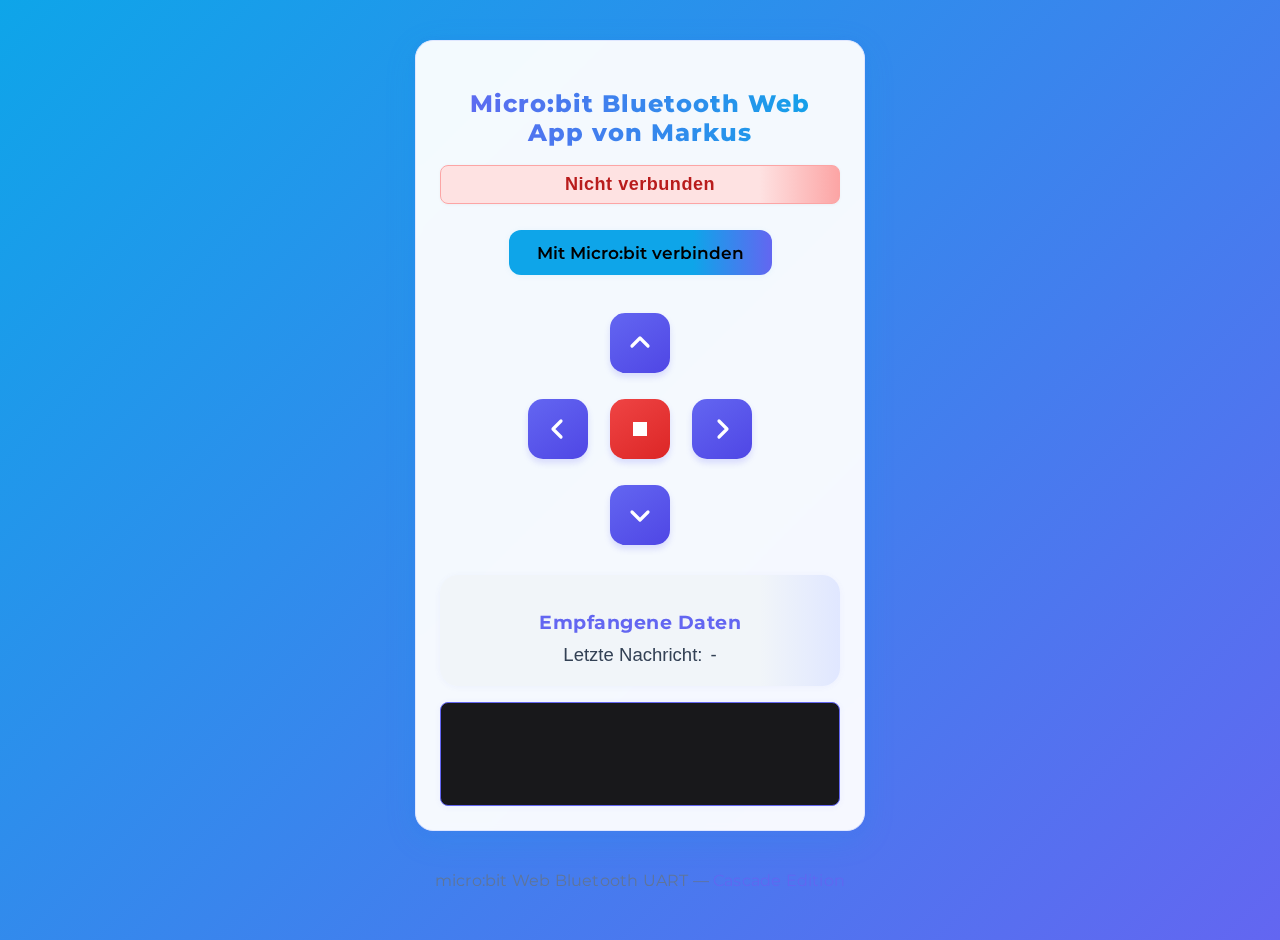
<file: index.html>
<!DOCTYPE html>
<html lang="de">
<head>
    <meta charset="UTF-8">
    <meta name="viewport" content="width=device-width, initial-scale=1.0">
    <title>Micro:bit Bluetooth Web App</title>
    <link rel="stylesheet" href="style.css">
    <!-- Google Fonts for Modern Look -->
    <link href="https://fonts.googleapis.com/css2?family=Fira+Mono:wght@400;500&family=Montserrat:wght@700;800&display=swap" rel="stylesheet">
</head>
<body>
    <div class="container">
        <h1 class="title-gradient">Micro:bit Bluetooth Web App <span class="subtitle-markus">von Markus</span></h1>
        <div id="status" class="status disconnected">Nicht verbunden</div>
        <button id="connectBtn" class="btn primary">Mit Micro:bit verbinden</button>
        <div class="controls">
            <div class="button-cross">
                <button id="sendUp" class="btn direction-btn up" aria-label="Hoch">
                  <svg width="28" height="28" viewBox="0 0 28 28" fill="none" xmlns="http://www.w3.org/2000/svg">
                    <polyline points="6,17 14,9 22,17" stroke="white" stroke-width="3.2" stroke-linecap="round" stroke-linejoin="round" fill="none"/>
                  </svg>
                </button>
                <div class="middle-row">
                    <button id="sendLeft" class="btn direction-btn left" aria-label="Links">
                      <svg width="28" height="28" viewBox="0 0 28 28" fill="none" xmlns="http://www.w3.org/2000/svg">
                        <polyline points="17,6 9,14 17,22" stroke="white" stroke-width="3.2" stroke-linecap="round" stroke-linejoin="round" fill="none"/>
                      </svg>
                    </button>
                    <button id="sendStop" class="btn direction-btn stop" aria-label="Stopp">
                      <svg width="22" height="22" viewBox="0 0 22 22" fill="none" xmlns="http://www.w3.org/2000/svg">
                        <rect x="4" y="4" width="14" height="14" rx="0" fill="white"/>
                      </svg>
                    </button>
                    <button id="sendRight" class="btn direction-btn right" aria-label="Rechts">
                      <svg width="28" height="28" viewBox="0 0 28 28" fill="none" xmlns="http://www.w3.org/2000/svg">
                        <polyline points="11,6 19,14 11,22" stroke="white" stroke-width="3.2" stroke-linecap="round" stroke-linejoin="round" fill="none"/>
                      </svg>
                    </button>
                </div>
                <button id="sendDown" class="btn direction-btn down" aria-label="Runter">
                  <svg width="28" height="28" viewBox="0 0 28 28" fill="none" xmlns="http://www.w3.org/2000/svg">
                    <polyline points="6,11 14,19 22,11" stroke="white" stroke-width="3.2" stroke-linecap="round" stroke-linejoin="round" fill="none"/>
                  </svg>
                </button>
            </div>
        </div>
        <div class="data-section">
            <h2 style="font-family:'Montserrat',Arial,sans-serif;font-size:1.18rem;color:#6366f1;margin-bottom:10px;letter-spacing:0.5px;">Empfangene Daten</h2>
            <div class="data-field">
                <label style="font-weight:500;">Letzte Nachricht:</label>
                <span id="receivedData">-</span>
            </div>
        </div>
        <div id="debugInfo" style="margin-top: 1em;"></div>
    </div>
    <footer style="margin-top:32px;text-align:center;color:#64748b;font-size:0.98em;opacity:0.85;letter-spacing:0.2px;">
        <span style="font-family:'Montserrat',Arial,sans-serif;">micro:bit Web Bluetooth UART &mdash; <span style="color:#6366f1;">Cascade Edition</span></span>
    </footer>
    <script src="app.js"></script>
</body>
</html>
</file>
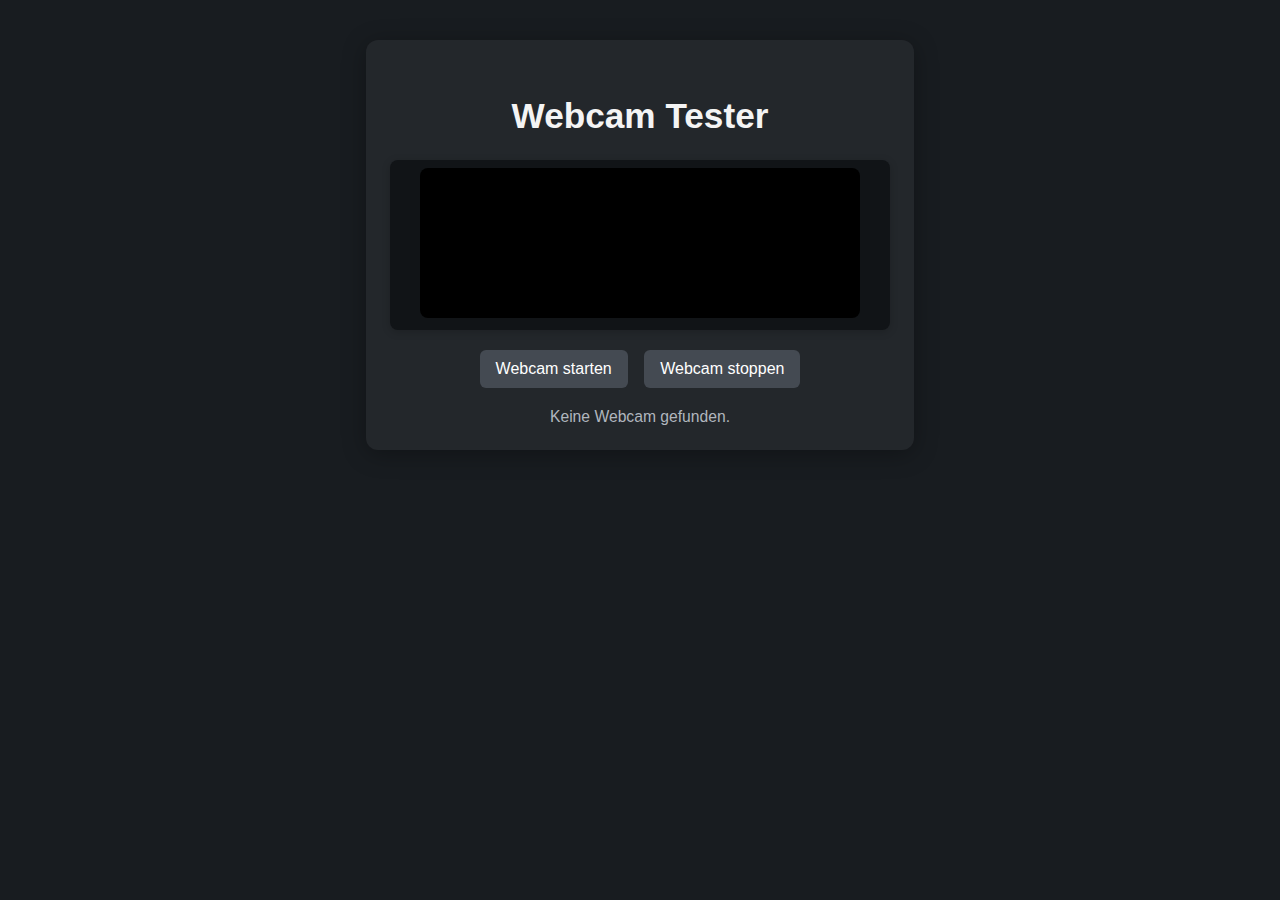
<file: webcam/index.html>
<!DOCTYPE html>
<html lang="de">
<head>
    <meta charset="UTF-8">
    <meta name="viewport" content="width=device-width, initial-scale=1.0">
    <title>Webcam Tester</title>
    <link rel="stylesheet" href="style.css">
</head>
<body>
    <div class="container">
        <h1>Webcam Tester</h1>
        <div class="video-container">
            <video id="webcam" autoplay playsinline></video>
        </div>
        <div class="controls">
            <button id="startBtn">Webcam starten</button>
            <button id="stopBtn" disabled>Webcam stoppen</button>
            <div id="deviceInfoHint" class="hint">Gerätenamen werden erst nach Freigabe der Webcam angezeigt.</div>
            <select id="deviceSelect"></select>
        </div>
        <div id="info"></div>
    </div>
    <script src="script.js"></script>
</body>
</html>
</file>
<file: style.css>
body {
    font-family: 'Segoe UI', Arial, sans-serif;
    background: linear-gradient(135deg, #0ea5e9 0%, #6366f1 100%);
    animation: gradientBG 12s ease-in-out infinite alternate;
    min-height: 100vh;
    margin: 0;
}
@keyframes gradientBG {
    0% { background-position: 0% 50%; }
    100% { background-position: 100% 50%; }
}
.container {
    max-width: 400px;
    margin: 40px auto;
    background: rgba(255,255,255,0.95);
    backdrop-filter: blur(3px);
    border: 1.5px solid #e0e7ff;
    border-radius: 18px;
    box-shadow: 0 8px 32px rgba(14,165,233,0.14), 0 1.5px 10px rgba(99,102,241,0.12);
    padding: 32px 24px 24px 24px;
    text-align: center;
    transition: box-shadow 0.3s;
}
.container:hover {
    box-shadow: 0 12px 40px rgba(99,102,241,0.18), 0 2px 16px rgba(14,165,233,0.10);
}
h1 {
    font-family: 'Montserrat', 'Segoe UI', Arial, sans-serif;
    letter-spacing: 1px;
    font-weight: 800;
    font-size: 2.1rem;
    background: linear-gradient(90deg, #6366f1, #0ea5e9);
    color: transparent;
    background-clip: text;
    -webkit-background-clip: text;
    margin-bottom: 18px;
}
.title-gradient {
    background: linear-gradient(90deg, #6366f1 0%, #0ea5e9 100%);
    color: transparent;
    background-clip: text;
    -webkit-background-clip: text;
    font-family: 'Montserrat', 'Segoe UI', Arial, sans-serif;
    font-weight: 800;
    font-size: 1.5rem;
    letter-spacing: 1px;
    margin-bottom: 18px;
    display: inline-block;
}
.subtitle-markus {
    color: inherit;
    background: none;
    font-family: inherit;
    font-weight: inherit;
    font-size: inherit;
    letter-spacing: inherit;
    -webkit-background-clip: inherit;
    background-clip: inherit;
}
.status {
    margin-bottom: 18px;
    padding: 8px 0;
    border-radius: 8px;
    font-weight: bold;
    box-shadow: 0 0.5px 3px rgba(0,0,0,0.04);
    font-size: 1.13rem;
    letter-spacing: 0.5px;
}
.status.disconnected {
    background: linear-gradient(90deg, #fee2e2 80%, #fca5a5 100%);
    color: #b91c1c;
    border: 1px solid #fca5a5;
}
.status.connected {
    background: linear-gradient(90deg, #bbf7d0 80%, #4ade80 100%);
    color: #166534;
    border: 1px solid #4ade80;
}
.btn {
    font-family: 'Montserrat', 'Segoe UI', Arial, sans-serif;
    font-weight: 600;
    border: none;
    border-radius: 12px;
    padding: 12px 28px;
    margin: 8px 6px;
    font-size: 1.08rem;
    cursor: pointer;
    box-shadow: 0 1px 6px rgba(14,165,233,0.07);
    background: linear-gradient(90deg, #6366f1 70%, #0ea5e9 100%);
    transition: transform 0.18s, box-shadow 0.18s, background 0.22s;
}
.btn.primary {
    background: linear-gradient(90deg, #0ea5e9 70%, #6366f1 100%);
}
.btn:hover:not(:disabled) {
    transform: translateY(-2px) scale(1.04);
    box-shadow: 0 4px 20px rgba(99,102,241,0.17);
    background: linear-gradient(90deg, #818cf8 70%, #38bdf8 100%);
}
.btn:active:not(:disabled) {
    transform: scale(0.98);
}
.btn:disabled {
    background: #cbd5e1;
    cursor: not-allowed;
}
.controls {
    margin: 22px 0 18px 0;
}
.data-section {
    background: linear-gradient(90deg, #f1f5f9 80%, #e0e7ff 100%);
    border-radius: 18px;
    box-shadow: 0 1px 6px rgba(99,102,241,0.06);
    padding: 20px 16px;
    margin-top: 22px;
}
.data-field {
    display: flex;
    justify-content: center;
    align-items: center;
    gap: 8px;
    font-size: 1.16rem;
    color: #334155;
}
.button-cross {
    display: flex;
    flex-direction: column;
    align-items: center;
    gap: 10px;
    max-width: 300px;
    margin: 0 auto;
}
.button-cross .middle-row {
    display: flex;
    gap: 10px;
    align-items: center;
}
.direction-btn {
    font-size: 24px;
    font-weight: bold;
    padding: 15px;
    width: 60px;
    height: 60px;
    border-radius: 15px;
    background: linear-gradient(145deg, #6366f1, #4f46e5);
    color: white;
    border: none;
    box-shadow: 0 4px 6px rgba(99, 102, 241, 0.2);
    transition: transform 0.2s, box-shadow 0.2s;
    display: flex;
    justify-content: center;
    align-items: center;
}
.direction-btn:hover {
    transform: translateY(-2px);
    box-shadow: 0 6px 8px rgba(99, 102, 241, 0.3);
}
.direction-btn:active {
    transform: translateY(1px);
    box-shadow: 0 2px 4px rgba(99, 102, 241, 0.2);
}
.direction-btn.stop {
    background: linear-gradient(145deg, #ef4444, #dc2626);
}
.direction-btn.stop:hover {
    background: linear-gradient(145deg, #f87171, #f59e42);
}
.number-btn {
    font-size: 24px;
    font-weight: bold;
    padding: 20px;
    border-radius: 15px;
    background: linear-gradient(145deg, #6366f1, #4f46e5);
    color: white;
    border: none;
    box-shadow: 0 4px 6px rgba(99, 102, 241, 0.2);
    transition: transform 0.2s, box-shadow 0.2s;
}
.number-btn:hover {
    transform: translateY(-2px);
    box-shadow: 0 6px 8px rgba(99, 102, 241, 0.3);
}
.number-btn:active {
    transform: translateY(1px);
    box-shadow: 0 2px 4px rgba(99, 102, 241, 0.2);
}
#debugInfo {
    background: #18181b;
    color: #f1f5f9;
    border-radius: 8px;
    border: 1.5px solid #6366f1;
    min-height: 80px;
    box-shadow: 0 1px 6px rgba(99,102,241,0.07);
    padding: 0.7em 1em;
    font-size: 1.01em;
    margin-top: 1.5em;
    font-family: 'Fira Mono', 'Consolas', monospace;
    transition: background 0.2s;
    overflow-y: auto;
}
#debugInfo::-webkit-scrollbar {
    width: 8px;
    background: #28283a;
}
#debugInfo::-webkit-scrollbar-thumb {
    background: #6366f1;
    border-radius: 6px;
}
::-webkit-scrollbar {
    width: 10px;
    background: #e0e7ff;
}
::-webkit-scrollbar-thumb {
    background: #6366f1;
    border-radius: 6px;
}
@media (max-width: 500px) {
    .container {
        max-width: 98vw;
        padding: 18px 5vw 18px 5vw;
    }
    h1 {
        font-size: 1.4rem;
    }
    .btn {
        padding: 10px 10vw;
        font-size: 0.97rem;
    }
    .data-section {
        padding: 10px 2vw;
    }
    .direction-btn {
        width: 50px;
        height: 50px;
        font-size: 20px;
        padding: 10px;
    }
}
</file>
<file: webcam/style.css>
body {
    background: #181c20;
    color: #f4f4f4;
    font-family: 'Segoe UI', Arial, sans-serif;
    margin: 0;
    padding: 0;
}
.container {
    max-width: 500px;
    margin: 40px auto;
    background: #23272b;
    border-radius: 12px;
    box-shadow: 0 4px 24px rgba(0,0,0,0.3);
    padding: 32px 24px 24px 24px;
    text-align: center;
}
h1 {
    margin-bottom: 24px;
    font-size: 2.2em;
}
.video-container {
    background: #111417;
    border-radius: 8px;
    padding: 8px;
    margin-bottom: 20px;
    box-shadow: 0 2px 8px rgba(0,0,0,0.18);
}
video {
    width: 100%;
    max-width: 440px;
    border-radius: 8px;
    background: #000;
}
.controls {
    margin: 20px 0 10px 0;
}
button, select {
    padding: 10px 16px;
    margin: 0 6px 10px 6px;
    border: none;
    border-radius: 6px;
    font-size: 1em;
    background: #3a7afe;
    color: #fff;
    cursor: pointer;
    transition: background 0.2s;
}
button:disabled {
    background: #444a52;
    cursor: not-allowed;
}
select {
    background: #23272b;
    color: #f4f4f4;
    border: 1px solid #3a7afe;
}
#info {
    margin-top: 10px;
    font-size: 0.98em;
    color: #b0b6be;
}
.hint {
    color: #b0b6be;
    font-size: 0.96em;
    margin-bottom: 4px;
    margin-top: 2px;
    text-align: center;
    font-style: italic;
}
</file>
